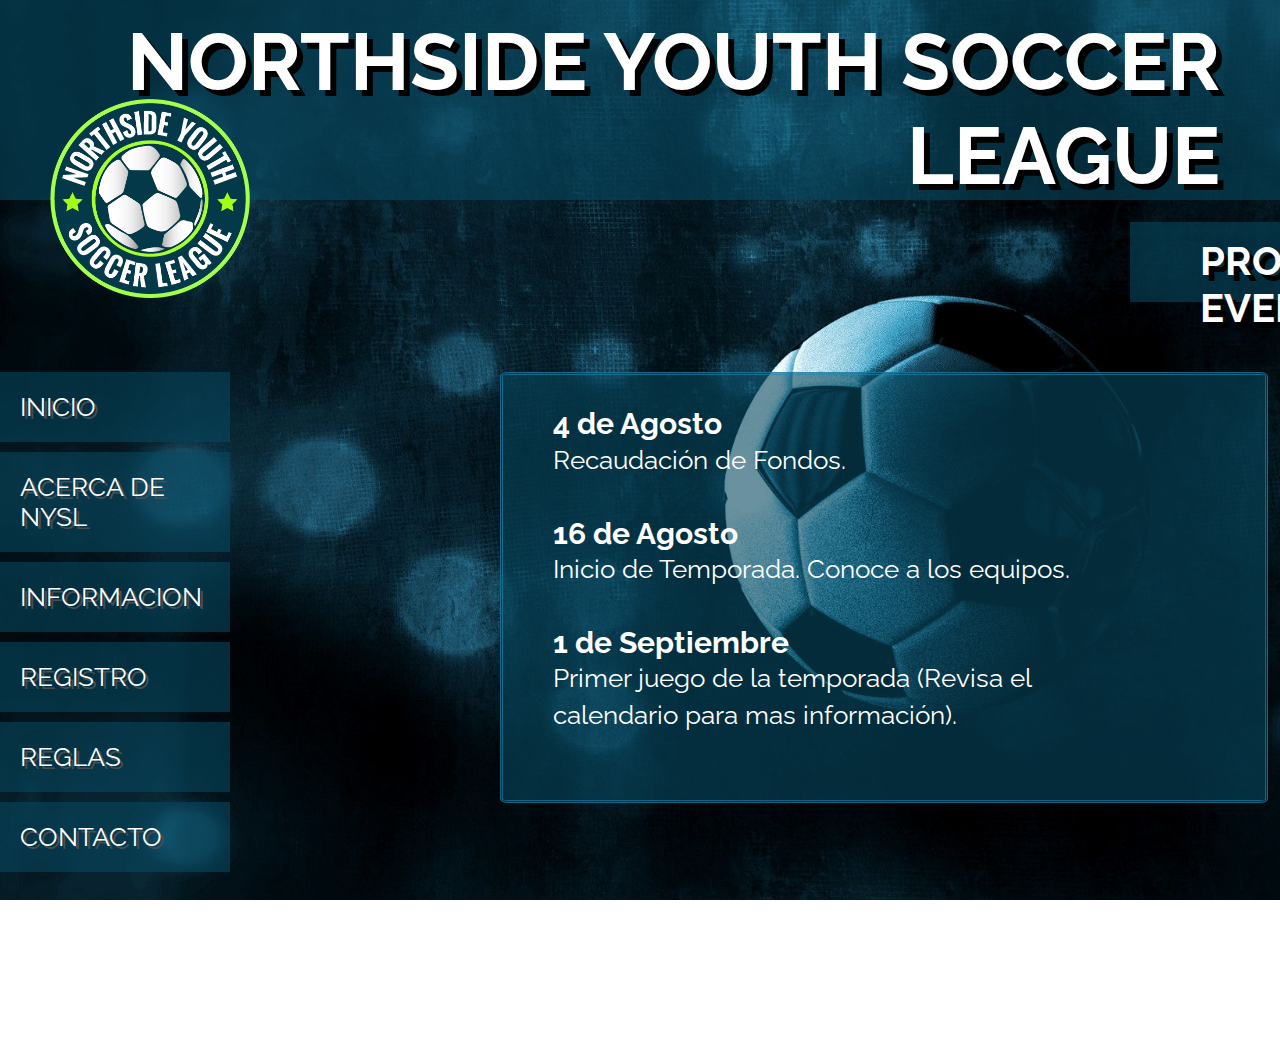
<file: index.html>
<!DOCTYPE html>
<html lang="es">
<head>
    <meta charset="UTF-8">
    <meta http-equiv="X-UA-Compatible" content="IE=edge">
    <meta name="viewport" content="width=device-width, initial-scale=1.0">
    <meta name="keywords" content= "NYSL, soccer, league, chicago">
    <meta name="description" content="esta pagina es sobre la NYSL">
    <title>NYSL-Home</title>
    <link rel="stylesheet" href="style.css">
    <link rel="preconnect" href="https://fonts.googleapis.com">
    <link rel="preconnect" href="https://fonts.gstatic.com" crossorigin>
    <link href="https://fonts.googleapis.com/css2?family=Raleway&display=swap" rel="stylesheet">
    
</head>
<body>
    <header class="encabezado">
        <h1>NORTHSIDE YOUTH SOCCER LEAGUE</h1>
    </header> <br>

    <div>
        <img src="assets/resources/nysl_logo.png" alt="logonysl">
    </div>

    <aside class="menu" >
        <a class="menu__opc" href="index.html"> INICIO </a>
        <a class="menu__opc"href="about.html"> ACERCA DE NYSL</a>
        <a class="menu__opc"href="game_info.html"> INFORMACION </a>
        <a class="menu__opc"href="registration.html"> REGISTRO</a>
        <a class="menu__opc"href="rules.html"> REGLAS</a>
        <a class="menu__opc"href="contact.html"> CONTACTO </a>
    </aside>
   
    <h2 class="titulo-h2"> PROXIMOS EVENTOS</h2> 

    
    
    <div class="contenido">
        <h3 class="contenido__titulo">4 de Agosto</h3>
            <p class="contenido__interior"> Recaudación de Fondos.</p><br>
        <h3 class="contenido__titulo">16 de Agosto</h3>
            <p class="contenido__interior"> Inicio de Temporada. Conoce a los equipos.</p><br>
        <h3 class="contenido__titulo">1 de Septiembre</h3>
            <p class="contenido__interior"> Primer juego de la temporada (Revisa el <br>calendario para mas información).</p><br>
    </div>
    

</body>
</html>



    <!--<div class="menu">
        <form>
            <a href="index.html" style="background-color: red;">
                <input type="button" value="INICIO">
            </a>
        </form>
        <form>
            <a href="about.html">
                <input type="button" value="ACERCA DE NYSL">
            </a>
        </form>
        <form>
            <a href="game_info.html">
                <input type="button" value="INFORMACION">
            </a>
        </form>
        <form>
            <a href="registration.html">
                <input type="button" value="REGISTRO">
            </a>
        </form>
        <form>
            <a href="rules.html">
                <input type="button" value="REGLAMENTO">
            </a>
        </form>
        <form>
            <a href="contact.html">
                <input type="button" value="CONTACTANOS">
            </a>
        </form> -->
    
    
    
       <!--<ul >
        <li><a href="index.html"> INICIO </a></li>
        <li><a href="about.html"> ACERCA DE NYSL</a></li>
        <li><a href="game_info.html"> INFORMACION </a></li>
        <li><a href="registration.html"> REGISTRO</a></li>
        <li><a href="rules.html"> REGLAS</a></li>
        <li><a href="contact.html"> CONTACTO </a></li>        
     </ul>   -->
</file>
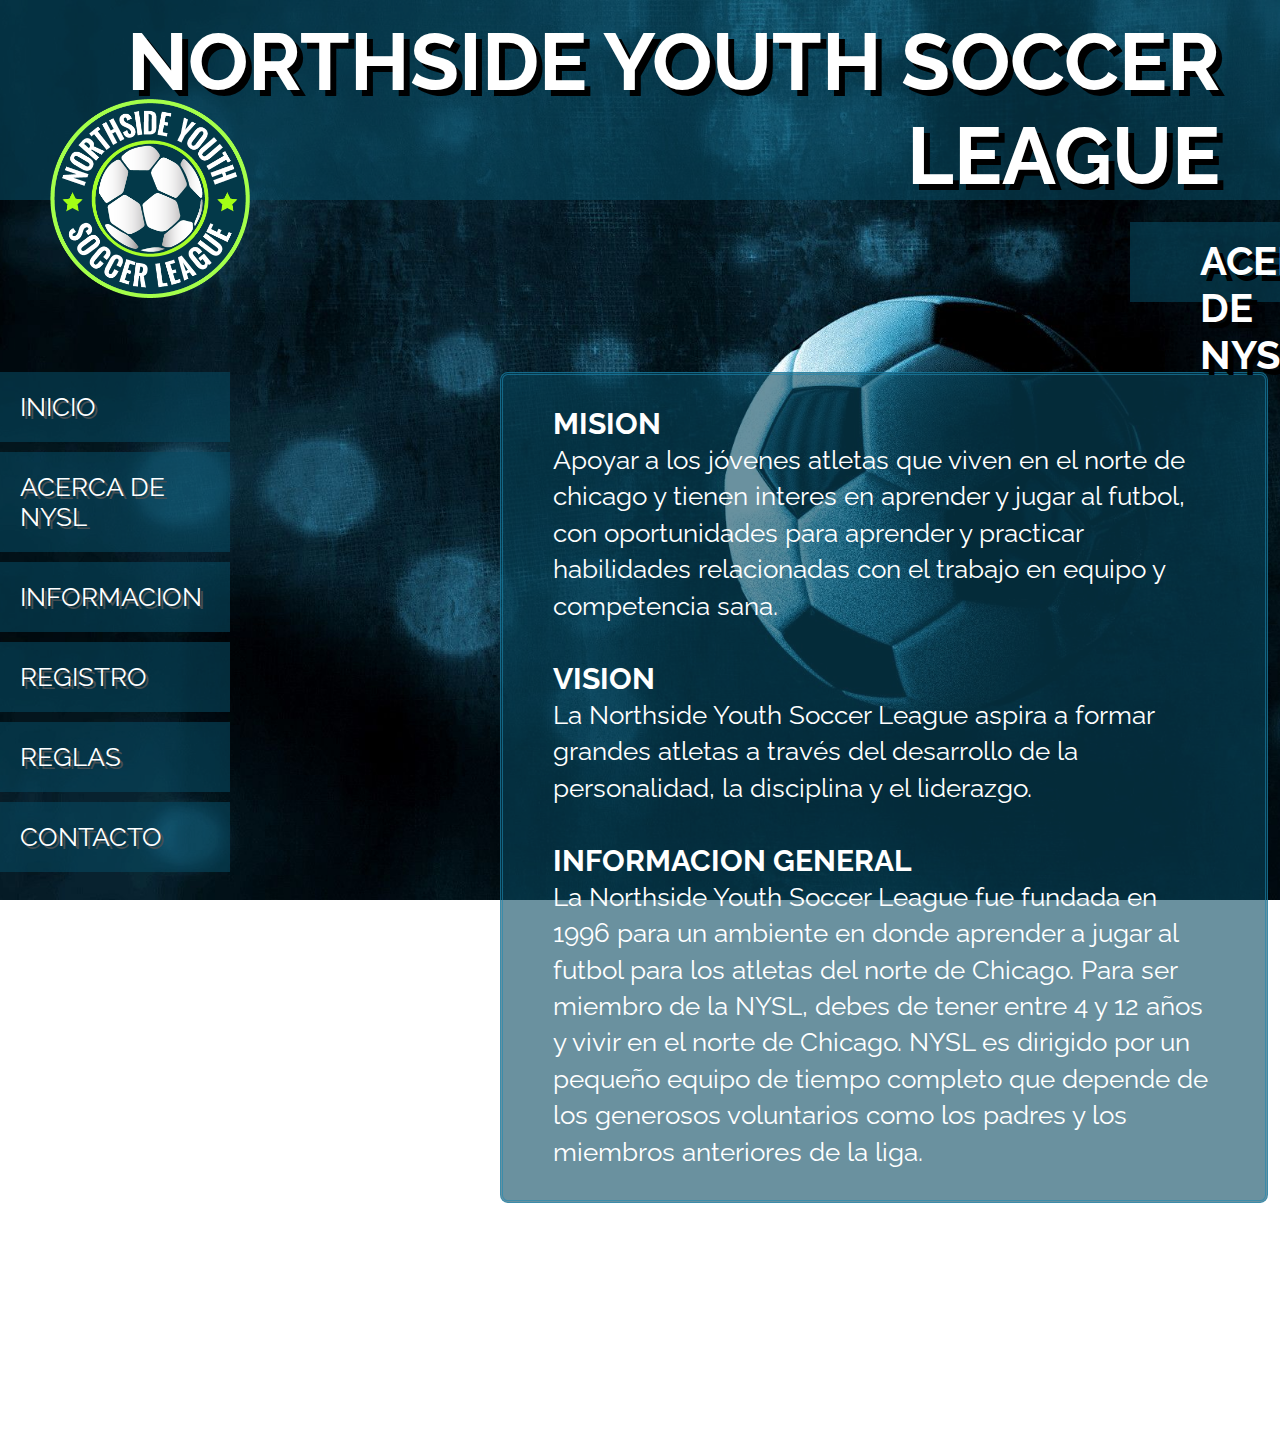
<file: about.html>
<!DOCTYPE html>
<html lang="es">
<head>
    <meta charset="UTF-8">
    <meta http-equiv="X-UA-Compatible" content="IE=edge">
    <meta name="viewport" content="width=device-width, initial-scale=1.0">
    <meta name="keywords" content= "NYSL, soccer, league, chicago">
    <meta name="description" content="esta pagina es sobre la NYSL">
    <title>NYSL-Home</title>
    <link rel="stylesheet" href="style.css">
    <link rel="preconnect" href="https://fonts.googleapis.com">
    <link rel="preconnect" href="https://fonts.gstatic.com" crossorigin>
    <link href="https://fonts.googleapis.com/css2?family=Raleway&display=swap" rel="stylesheet">
    
</head>
<body>
    <header class="encabezado">
        <h1>NORTHSIDE YOUTH SOCCER LEAGUE</h1>
    </header> <br>

    <div>
        <img src="assets/resources/nysl_logo.png" alt="logonysl">
    </div>

    <aside class="menu" >
        <a class="menu__opc" href="index.html"> INICIO </a>
        <a class="menu__opc"href="about.html"> ACERCA DE NYSL</a>
        <a class="menu__opc"href="game_info.html"> INFORMACION </a>
        <a class="menu__opc"href="registration.html"> REGISTRO</a>
        <a class="menu__opc"href="rules.html"> REGLAS</a>
        <a class="menu__opc"href="contact.html"> CONTACTO </a>
    </aside>
   
    <h2 class="titulo-h2"> ACERCA DE NYSL</h2> 
  
    <div class="contenido">
        <h3 class="contenido__titulo"> MISION</h3>
            <p class="contenido__interior" > Apoyar a los jóvenes atletas que viven en el norte de chicago y tienen 
            interes en aprender y jugar al futbol, con oportunidades para aprender y practicar habilidades relacionadas 
            con el trabajo en equipo y competencia sana.</p><br>
        <h3 class="contenido__titulo"> VISION</h3>
            <p class="contenido__interior" > La Northside Youth Soccer League aspira a formar grandes atletas a través del
            desarrollo de la personalidad, la disciplina y el liderazgo.</p><br>
        <h3 class="contenido__titulo"> INFORMACION GENERAL</h3>
            <p class="contenido__interior" > La Northside Youth Soccer League fue fundada en 1996 para un ambiente en 
            donde aprender a jugar al futbol para los atletas del norte de Chicago. Para ser miembro de la NYSL, debes de tener entre 
            4 y 12 años y vivir en el norte de Chicago. NYSL es dirigido por un pequeño equipo de tiempo completo que depende de  
            los generosos voluntarios como los padres y los miembros anteriores de la liga.</p>

    </div>
   
</body>
</html>
</file>
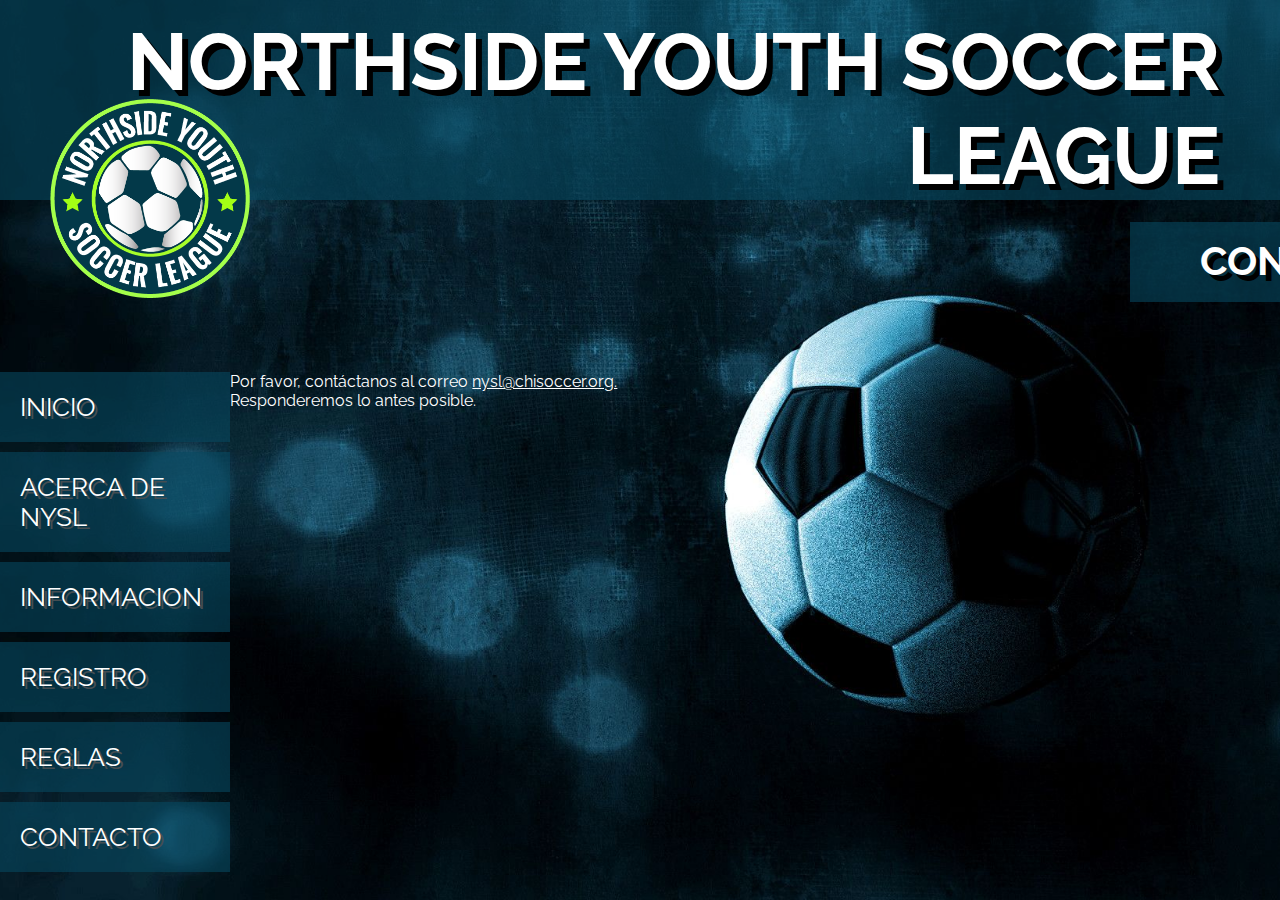
<file: contact.html>
<!DOCTYPE html>
<html lang="es">
<head>
    <meta charset="UTF-8">
    <meta http-equiv="X-UA-Compatible" content="IE=edge">
    <meta name="viewport" content="width=device-width, initial-scale=1.0">
    <meta name="keywords" content= "NYSL, soccer, league, chicago">
    <meta name="description" content="esta pagina es sobre la NYSL">
    <title>NYSL-Home</title>
    <link rel="stylesheet" href="style.css">
    <link rel="preconnect" href="https://fonts.googleapis.com">
    <link rel="preconnect" href="https://fonts.gstatic.com" crossorigin>
    <link href="https://fonts.googleapis.com/css2?family=Raleway&display=swap" rel="stylesheet">
    
</head>
<body>
    <header class="encabezado">
        <h1>NORTHSIDE YOUTH SOCCER LEAGUE</h1>
    </header> <br>

    <div>
        <img src="assets/resources/nysl_logo.png" alt="logonysl">
    </div>

    <aside class="menu" >
        <a class="menu__opc" href="index.html"> INICIO </a>
        <a class="menu__opc"href="about.html"> ACERCA DE NYSL</a>
        <a class="menu__opc"href="game_info.html"> INFORMACION </a>
        <a class="menu__opc"href="registration.html"> REGISTRO</a>
        <a class="menu__opc"href="rules.html"> REGLAS</a>
        <a class="menu__opc"href="contact.html"> CONTACTO </a>
    </aside>
   
    <h2 class="titulo-h2"> CONTACTANOS</h2> 

    <p class="correo">Por favor, contáctanos al correo <a href="mailto:nysl@chisoccer.org">nysl@chisoccer.org.</a> <br> Responderemos
    lo antes posible.</p>
    
</body>
</html>
</file>
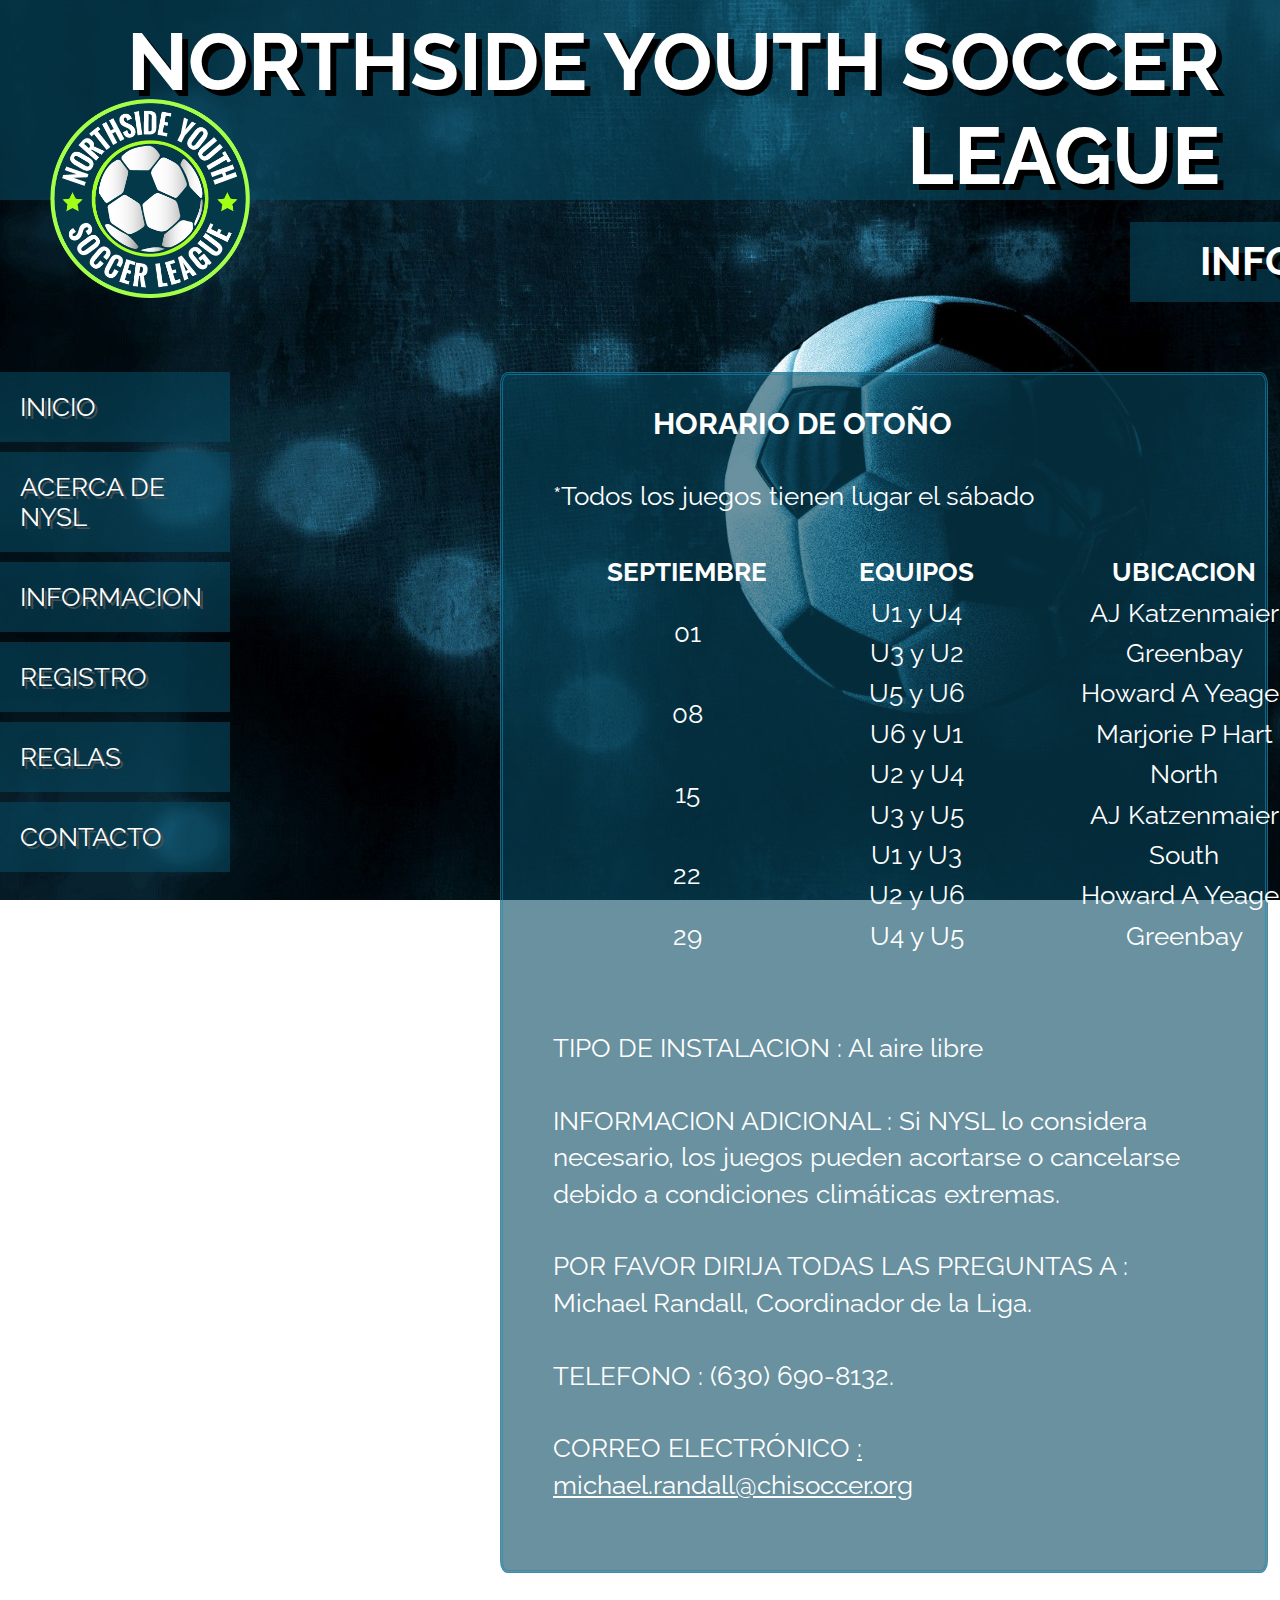
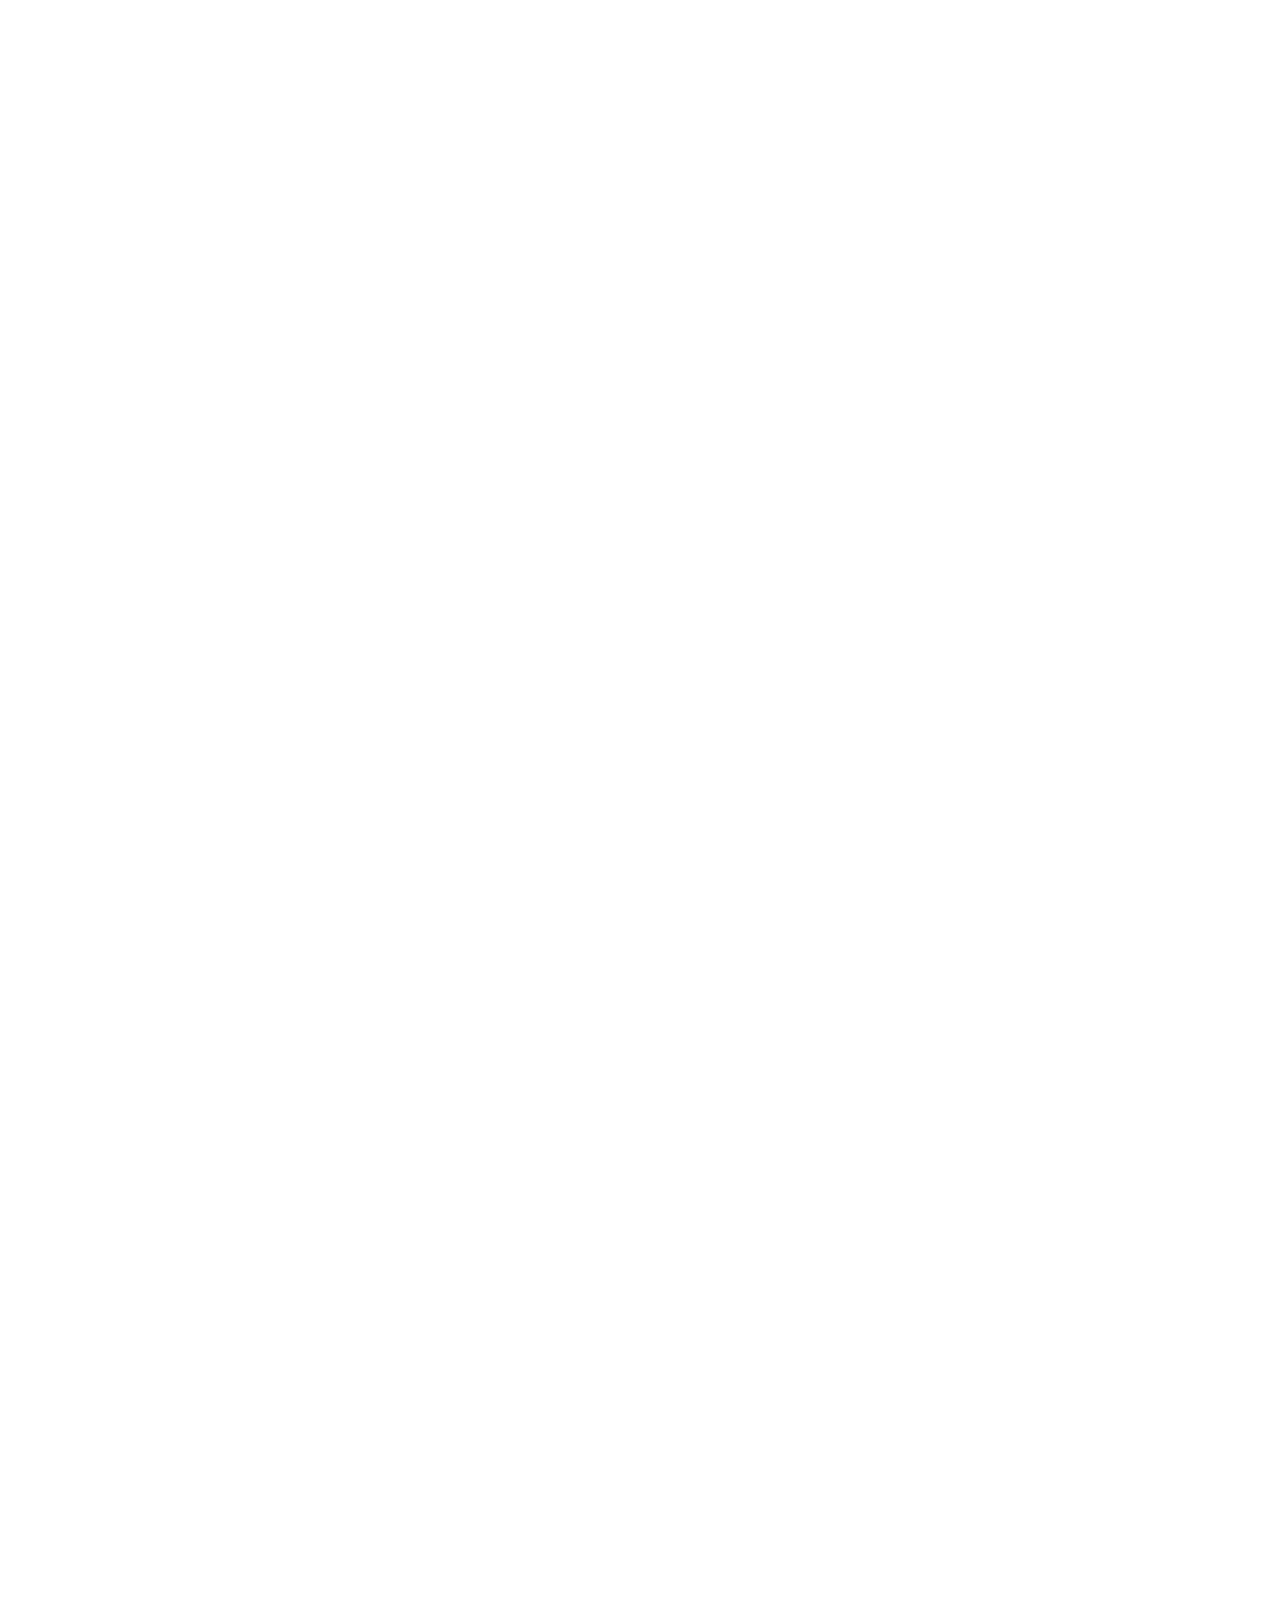
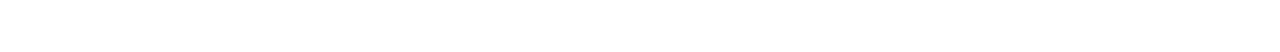
<file: game_info.html>
<!DOCTYPE html>
<html lang="es">
<head>
    <meta charset="UTF-8">
    <meta http-equiv="X-UA-Compatible" content="IE=edge">
    <meta name="viewport" content="width=device-width, initial-scale=1.0">
    <meta name="keywords" content= "NYSL, soccer, league, chicago">
    <meta name="description" content="esta pagina es sobre la NYSL">
    <title>NYSL-Home</title>
    <link rel="stylesheet" href="style.css">
    <link rel="preconnect" href="https://fonts.googleapis.com">
    <link rel="preconnect" href="https://fonts.gstatic.com" crossorigin>
    <link href="https://fonts.googleapis.com/css2?family=Raleway&display=swap" rel="stylesheet">
    
</head>
<body>
    <header class="encabezado">
        <h1>NORTHSIDE YOUTH SOCCER LEAGUE</h1>
    </header> <br>

    <div>
        <img src="assets/resources/nysl_logo.png" alt="logonysl">
    </div>

    <aside class="menu" >
        <a class="menu__opc" href="index.html"> INICIO </a>
        <a class="menu__opc"href="about.html"> ACERCA DE NYSL</a>
        <a class="menu__opc"href="game_info.html"> INFORMACION </a>
        <a class="menu__opc"href="registration.html"> REGISTRO</a>
        <a class="menu__opc"href="rules.html"> REGLAS</a>
        <a class="menu__opc"href="contact.html"> CONTACTO </a>
    </aside>
   
    <h2 class="titulo-h2"> INFORMACION </h2> 
    
    <div class="contenido">
        <h3 class="contenido__horario">HORARIO DE OTOÑO</h3><br>

        <div class="contenido__nota">
            <p>*Todos los juegos tienen lugar el sábado</p><br>
        </div>

        <table class="contenido__tabla" >
            <tr id="titulo">
                <th>SEPTIEMBRE</th>
                <th>EQUIPOS</th>
                <th>UBICACION</th>
                <th>HORARIO</th>
            </tr>
            <tr class="contenido__tabla__1">
                <td rowspan="2">01 </td>
                <td>U1 y U4</td>
                <td>AJ Katzenmaier</td>
                <td>9:30 AM</td>
            </tr>
            <tr class="contenido__tabla__1">
                <td>U3 y U2</td>
                <td>Greenbay</td>
                <td>01:00 PM</td>
            </tr>
            <tr class="contenido__tabla__1">
                <td rowspan="2">08 </td>
                <td>U5 y U6</td>
                <td>Howard A Yeager</td>
                <td>9:30 AM</td>
            </tr>
            <tr class="contenido__tabla__1">
                <td>U6 y U1</td>
                <td>Marjorie P Hart</td>
                <td>01:00 PM</td>
            </tr>
            <tr class="contenido__tabla__1">
                <td rowspan="2">15 </td>
                <td>U2 y U4</td>
                <td>North</td>
                <td>9:30 AM</td>
            </tr>
            <tr class="contenido__tabla__1">
                <td>U3 y U5</td>
                <td>AJ Katzenmaier</td>
                <td>01:00 PM</td>
            </tr>
            <tr class="contenido__tabla__1">
                <td rowspan="2">22 </td>
                <td>U1 y U3</td>
                <td>South</td>
                <td>9:30 AM</td>
            </tr>
            <tr class="contenido__tabla__1">
                <td>U2 y U6</td>
                <td>Howard A Yeager</td>
                <td>01:00 PM</td>
            </tr>
            <tr class="contenido__tabla__1">
                <td>29</td>
                <td>U4 y U5</td>
                <td>Greenbay</td>
                <td>09:30 AM</td>
            </tr>
        </table>

        <div class="contenido__interior"><br><br>
                <p><span>TIPO DE INSTALACION</span> : Al aire libre </p><br>
                <p><span>INFORMACION ADICIONAL</span> : Si NYSL lo considera necesario, los juegos pueden 
                acortarse o cancelarse debido a condiciones climáticas extremas. </p><br>
                <p><span>POR FAVOR DIRIJA TODAS LAS PREGUNTAS A </span> : Michael Randall, Coordinador de la Liga. </p><br>
                <p><span>TELEFONO</span> : (630) 690-8132. </p><br>
                <p><span>CORREO ELECTRÓNICO</span> <a href="mailto:michael.randall@chisoccer.org">: michael.randall@chisoccer.org </a></p><br>
        </div>

    </div>

    <div class="maps">
        <div class="maps1">
            <h4>Katzenmaier</h4> 
            <iframe class="map" src="https://www.google.com/maps/embed?pb=!1m18!1m12!1m3!1d2949.7810708171!2d-87.86499018470411!3d42.325868079189156!2m3!1f0!2f0!3f0!3m2!1i1024!2i768!4f13.1!3m3!1m2!1s0x880f932fbc6ba7cd%3A0xcf2bbe275c6da815!2sAJ%20Katzenmaier%20Academy!5e0!3m2!1ses-419!2scl!4v1641848074235!5m2!1ses-419!2scl" width="600" height="450" style="border:0;" allowfullscreen="" loading="lazy"></iframe>

            <h4>Greenbay</h4>
            <iframe class="map" src="https://www.google.com/maps/embed?pb=!1m18!1m12!1m3!1d91027.92611371793!2d-88.06053462378706!3d44.5228812448663!2m3!1f0!2f0!3f0!3m2!1i1024!2i768!4f13.1!3m3!1m2!1s0x8802fab86c437363%3A0xb672a04eb1b65dc5!2sGreen%20Bay%20Area%20Public%20Schools!5e0!3m2!1ses-419!2scl!4v1641848641768!5m2!1ses-419!2scl" width="600" height="450" style="border:0;" allowfullscreen="" loading="lazy"></iframe>

            <h4>Howard A Yeager</h4>
            <iframe class="map" src="https://www.google.com/maps/embed?pb=!1m18!1m12!1m3!1d378811.00871537335!2d-88.03859429673238!3d42.1190130892061!2m3!1f0!2f0!3f0!3m2!1i1024!2i768!4f13.1!3m3!1m2!1s0x880feccac26b07c5%3A0x8b51fa5d6efe771a!2sHoward%20A.%20Yeager%20School%20(PREK-K)!5e0!3m2!1ses-419!2scl!4v1641848683893!5m2!1ses-419!2scl" width="600" height="450" style="border:0;" allowfullscreen="" loading="lazy"></iframe>

        </div>   
        <div class="maps2">
            <h4>Marjorie P Hart</h4>
            <iframe class="map" src="https://www.google.com/maps/embed?pb=!1m18!1m12!1m3!1d379941.0993128908!2d-87.92612406718753!3d41.9296229!2m3!1f0!2f0!3f0!3m2!1i1024!2i768!4f13.1!3m3!1m2!1s0x880fd30f2637f9d7%3A0xdbff5d5dfcfcfa35!2sMarjorie%20P%20Hart%20Elementary!5e0!3m2!1ses-419!2scl!4v1641848763006!5m2!1ses-419!2scl" width="600" height="450" style="border:0;" allowfullscreen="" loading="lazy"></iframe>

            <h4>North Elementary</h4>
            <iframe class="map" src="https://www.google.com/maps/embed?pb=!1m18!1m12!1m3!1d379945.15622705425!2d-87.92612605247503!3d41.9289417535017!2m3!1f0!2f0!3f0!3m2!1i1024!2i768!4f13.1!3m3!1m2!1s0x880fb793e8d23749%3A0xbdd4da26438cf3a0!2sNorth%20Elementary%20School!5e0!3m2!1ses-419!2scl!4v1641848808307!5m2!1ses-419!2scl" width="600" height="450" style="border:0;" allowfullscreen="" loading="lazy"></iframe>

            <h4>South Elementary</h4>
            <iframe class="map" src="https://www.google.com/maps/embed?pb=!1m18!1m12!1m3!1d379949.21307715203!2d-87.92612803778374!3d41.92826060874425!2m3!1f0!2f0!3f0!3m2!1i1024!2i768!4f13.1!3m3!1m2!1s0x880f6d4a6d2e1093%3A0xdea3c745e6bb6aa0!2sSouth%20Elementary%20School!5e0!3m2!1ses-419!2scl!4v1641848853611!5m2!1ses-419!2scl" width="600" height="450" style="border:0;" allowfullscreen="" loading="lazy"></iframe>

        </div>
        
    </div>

</body>
</html>
</file>
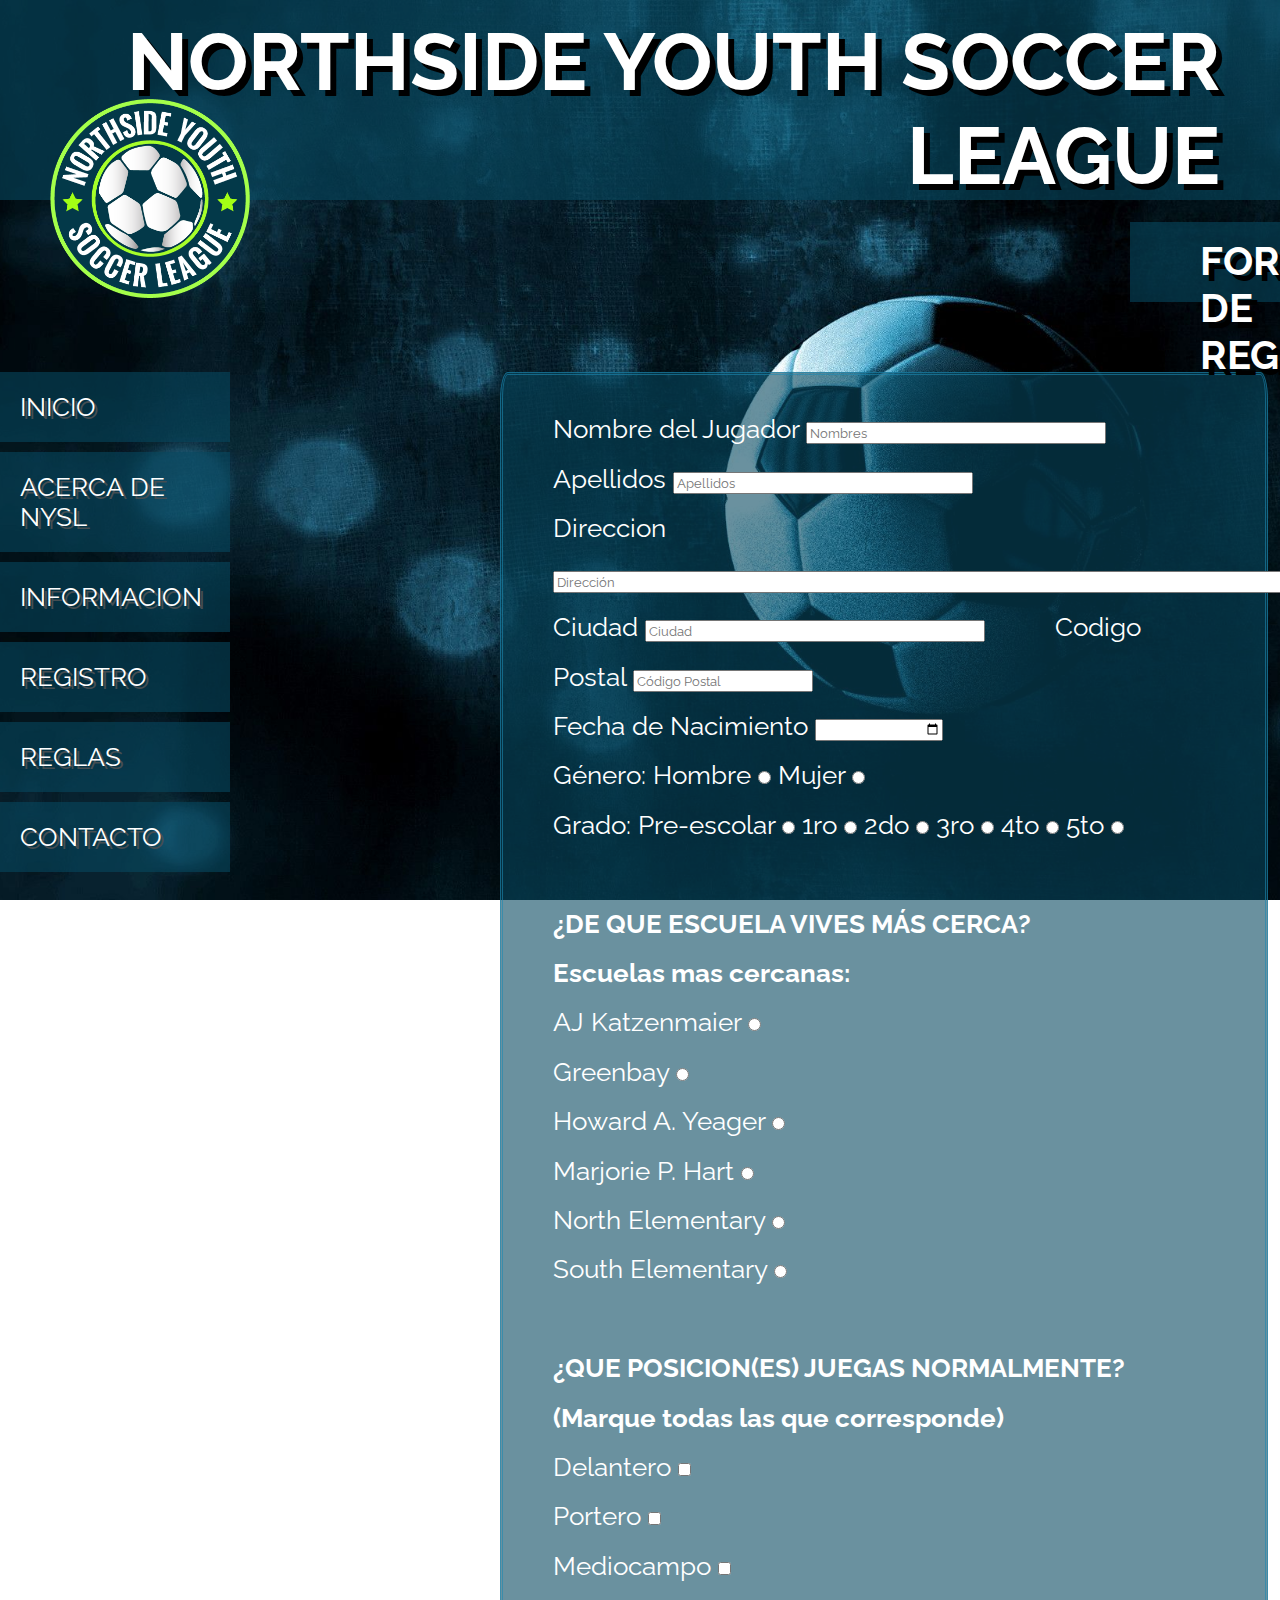
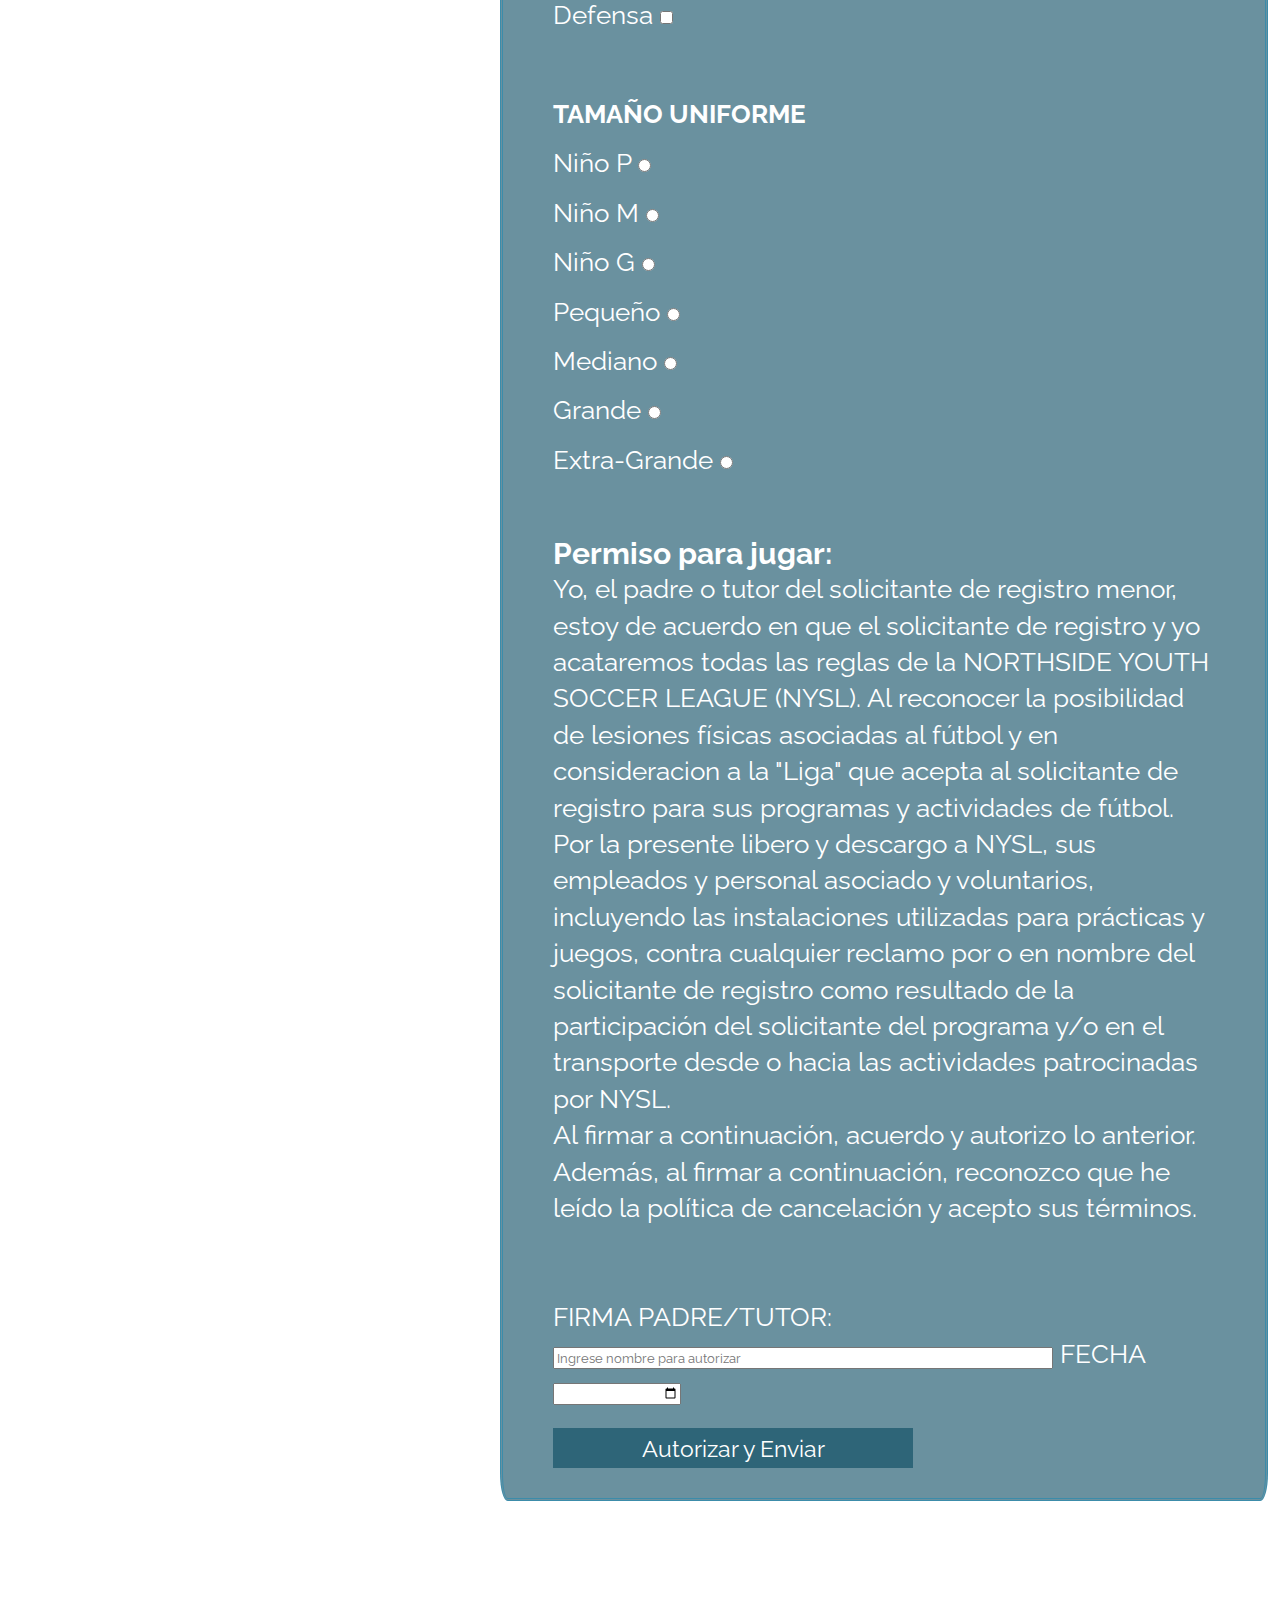
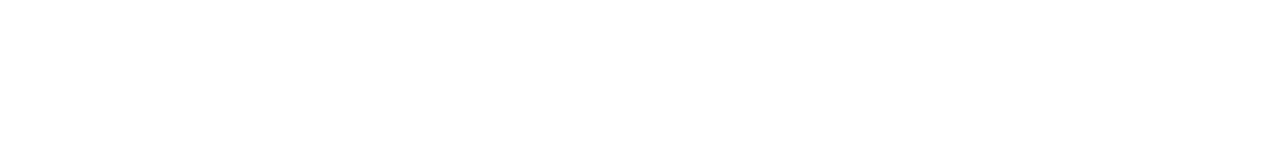
<file: registration.html>
<!DOCTYPE html>
<html lang="es">
<head>
    <meta charset="UTF-8">
    <meta http-equiv="X-UA-Compatible" content="IE=edge">
    <meta name="viewport" content="width=device-width, initial-scale=1.0">
    <meta name="keywords" content= "NYSL, soccer, league, chicago">
    <meta name="description" content="esta pagina es sobre la NYSL">
    <title>NYSL-Home</title>
    <link rel="stylesheet" href="style.css">
    <link rel="preconnect" href="https://fonts.googleapis.com">
    <link rel="preconnect" href="https://fonts.gstatic.com" crossorigin>
    <link href="https://fonts.googleapis.com/css2?family=Raleway&display=swap" rel="stylesheet">
    
</head>
<body>
    <header class="encabezado">
        <h1>NORTHSIDE YOUTH SOCCER LEAGUE</h1>
    </header> <br>

    <div>
        <img src="assets/resources/nysl_logo.png" alt="logonysl">
    </div>

    <aside class="menu" >
        <a class="menu__opc" href="index.html"> INICIO </a>
        <a class="menu__opc"href="about.html"> ACERCA DE NYSL</a>
        <a class="menu__opc"href="game_info.html"> INFORMACION </a>
        <a class="menu__opc"href="registration.html"> REGISTRO</a>
        <a class="menu__opc"href="rules.html"> REGLAS</a>
        <a class="menu__opc"href="contact.html"> CONTACTO </a>
    </aside>
   
    <h2 class="titulo-h2"> FORMULARIO DE REGISTRO</h2> 

    <form class="contenido" action="show_data.html" method="get">
        <div class="datos__personales">
            <label for="name">Nombre del Jugador</label>
            <input type="text" id="name" name="name" placeholder="Nombres" size="35" >&nbsp;&nbsp;&nbsp;&nbsp;&nbsp;
            <label for="lastname">Apellidos</label>
            <input type="text" id="lastname" name="lastname" placeholder="Apellidos" size="35" > <br>
            <label for="adress"> Direccion</label>
            <input type="text" id="adress" name="adress" placeholder="Dirección" size="107" ><br>
            <label for="city">Ciudad</label>
            <input type="text" id="city" name="city" placeholder="Ciudad" size="40" > &nbsp;&nbsp;&nbsp;&nbsp;&nbsp;&nbsp;&nbsp;&nbsp;
            <label for="zipcode">Codigo Postal</label>
            <input type="number" id="zipcode" name="zipcode" placeholder="Código Postal"> <br>
            <label>Fecha de Nacimiento</label>
            <input type="date" id="birth" name="birth" >&nbsp;&nbsp;&nbsp;&nbsp;&nbsp;&nbsp;&nbsp;
            &nbsp;&nbsp;&nbsp;&nbsp;&nbsp;&nbsp;&nbsp;&nbsp;&nbsp;
            
            <div>
                Género:
                <label> Hombre</label>
                <input type="radio" id="gendermale" name="gendermale">
                <label> Mujer</label>
                <input type="radio" id="genderfemale" name="genderfemale">
            </div>
           
            <div>
                Grado:
                <label> Pre-escolar</label>
                <input type="radio" id="pre_school" name="pre_school" >
                <label> 1ro</label>
                <input type="radio" id="first" name="first" >
                <label> 2do</label>
                <input type="radio" id="second" name="second" >
                <label> 3ro</label>
                <input type="radio" id="third" name="third" >
                <label> 4to</label>
                <input type="radio" id="fourth" name="fourth" >
                <label> 5to</label>
                <input type="radio" id="fifth" name="fifth" > <br><br>
            </div>
            
        </div>
    
        <div class="datos__personales">
            <h4>¿DE QUE ESCUELA VIVES MÁS CERCA?</h4>
            <h4>Escuelas mas cercanas:</h4>
            <div >
                <label> AJ Katzenmaier</label>
                <input type="radio" id="schoolAJK" name="schoolAJK" ><br>
                <label> Greenbay</label>
                <input type="radio" id="schoolGB" name="schoolGB" ><br>
                <label> Howard A. Yeager</label>
                <input type="radio" id="schoolHAY" name="schoolHAY" ><br>
                <label> Marjorie P. Hart</label>
                <input type="radio" id="schoolMPA" name="schoolMPA" ><br>
                <label> North Elementary</label>
                <input type="radio" id="schoolNE" name="schoolNE" ><br>
                <label> South Elementary</label>
                <input type="radio" id="schoolSE" name="schoolSE" ><br><br>
            </div>
    
            <h4>¿QUE POSICION(ES) JUEGAS NORMALMENTE? (Marque todas las que corresponde)</h4>
            <div class="datos__personales" >
                <div class="col1">
                    <label> Delantero</label>
                    <input type="checkbox" id="Delantero" name="Delantero" ><br>
                    <label> Portero</label>
                    <input type="checkbox" id="Portero" name="Portero"><br>
                    <label> Mediocampo</label>
                    <input type="checkbox" id="Mediocampo" name="Mediocampo"><br>
                    <label> Defensa</label>
                    <input type="checkbox" id="Defensa" name="Defensa"><br><br>
                </div>
                 
            </div>
    
            <h4>TAMAÑO UNIFORME</h4>
            <div class="datos__personales">
                <div class="col1">
                    <label> Niño P</label>
                    <input type="radio" id="NiñoP" name="NiñoP" ><br>
                    <label> Niño M</label>
                    <input type="radio" id="NiñoM" name="NiñoM" ><br>
                    <label> Niño G</label>
                    <input type="radio" id="NIñoG" name="NIñoG" ><br>
                    <label>Pequeño</label>
                    <input type="radio" id="Pequeño" name="Pequeño" >  
                </div>
                <div class="col2">
                    <label> Mediano</label>
                    <input type="radio" id="Mediano" name="Mediano" ><br>
                    <label> Grande</label>
                    <input type="radio" id="Grande" name="Grande" ><br>
                    <label> Extra-Grande</label>
                    <input type="radio" id="Extra-Grande" name="Extra-Grande" ><br> <br>
                </div>    
            </div>
        </div>
    
        <div class="contenido__interior"> 
            <h3>Permiso para jugar:</h3>
            <p>Yo, el padre o tutor del solicitante de registro menor, estoy de acuerdo en que el solicitante de registro
                 y yo acataremos todas las reglas de la NORTHSIDE YOUTH SOCCER LEAGUE (NYSL). Al reconocer la posibilidad de lesiones físicas asociadas al fútbol y en consideracion 
                a la "Liga" que acepta al solicitante de registro para sus programas y actividades de fútbol. Por la presente libero y descargo a NYSL, sus empleados y personal asociado
                y voluntarios, incluyendo las instalaciones utilizadas para prácticas y juegos, contra cualquier reclamo por o en nombre del solicitante de registro como resultado
                de la participación del solicitante del programa y/o en el transporte desde o hacia las actividades patrocinadas por NYSL.</p>
            <p>Al firmar a continuación, acuerdo y autorizo lo anterior. Además, al firmar a continuación, reconozco que he leído la política de cancelación y 
                acepto sus términos.</p><br><br>
        </div>
    
        <div class="autorizacion">
            <label for="name">FIRMA PADRE/TUTOR:</label>
            <input type="text" id="authname" name="authname" placeholder="Ingrese nombre para autorizar" size="60"> 
            <label>FECHA</label>
            <input type="date" id="date" name="date">
        </div>
        <div>
            <input  type="submit" value="Autorizar y Enviar" class="boton">
        </div>
    </form>
</body>
</html>
</file>
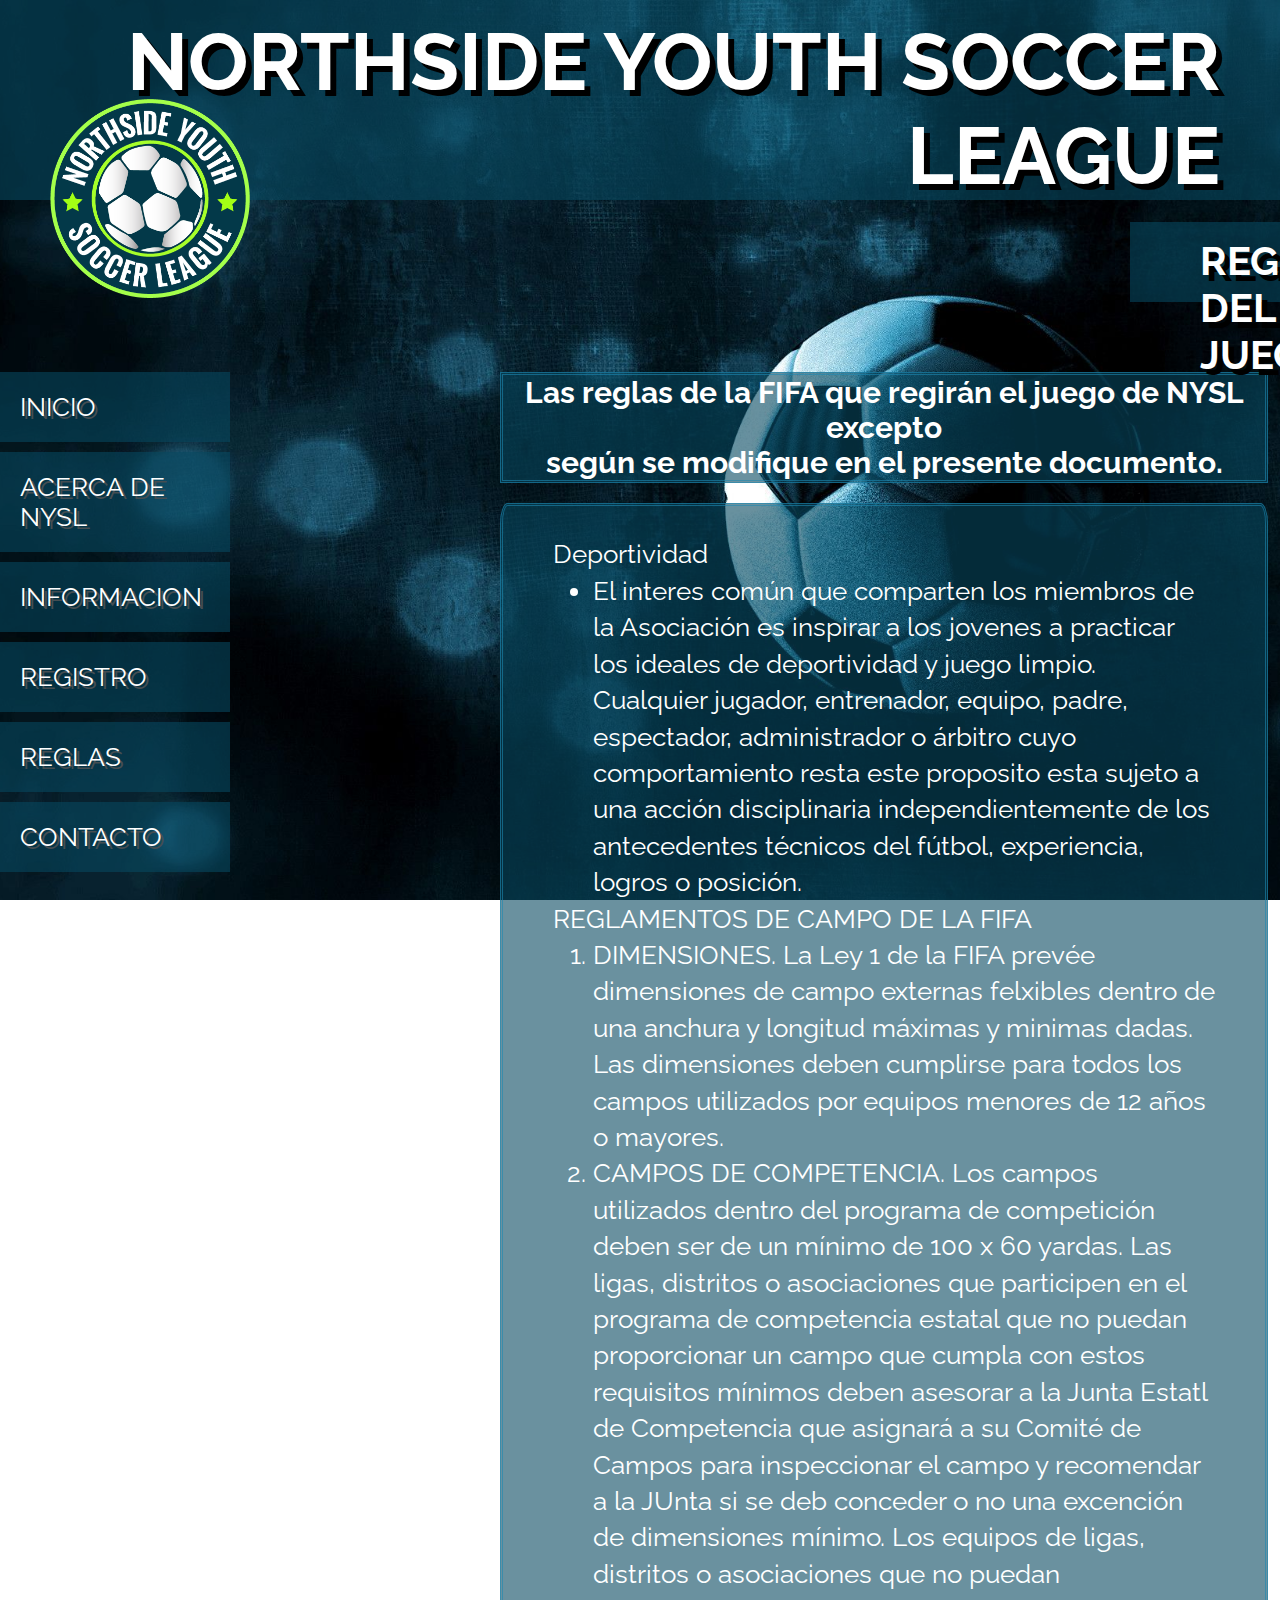
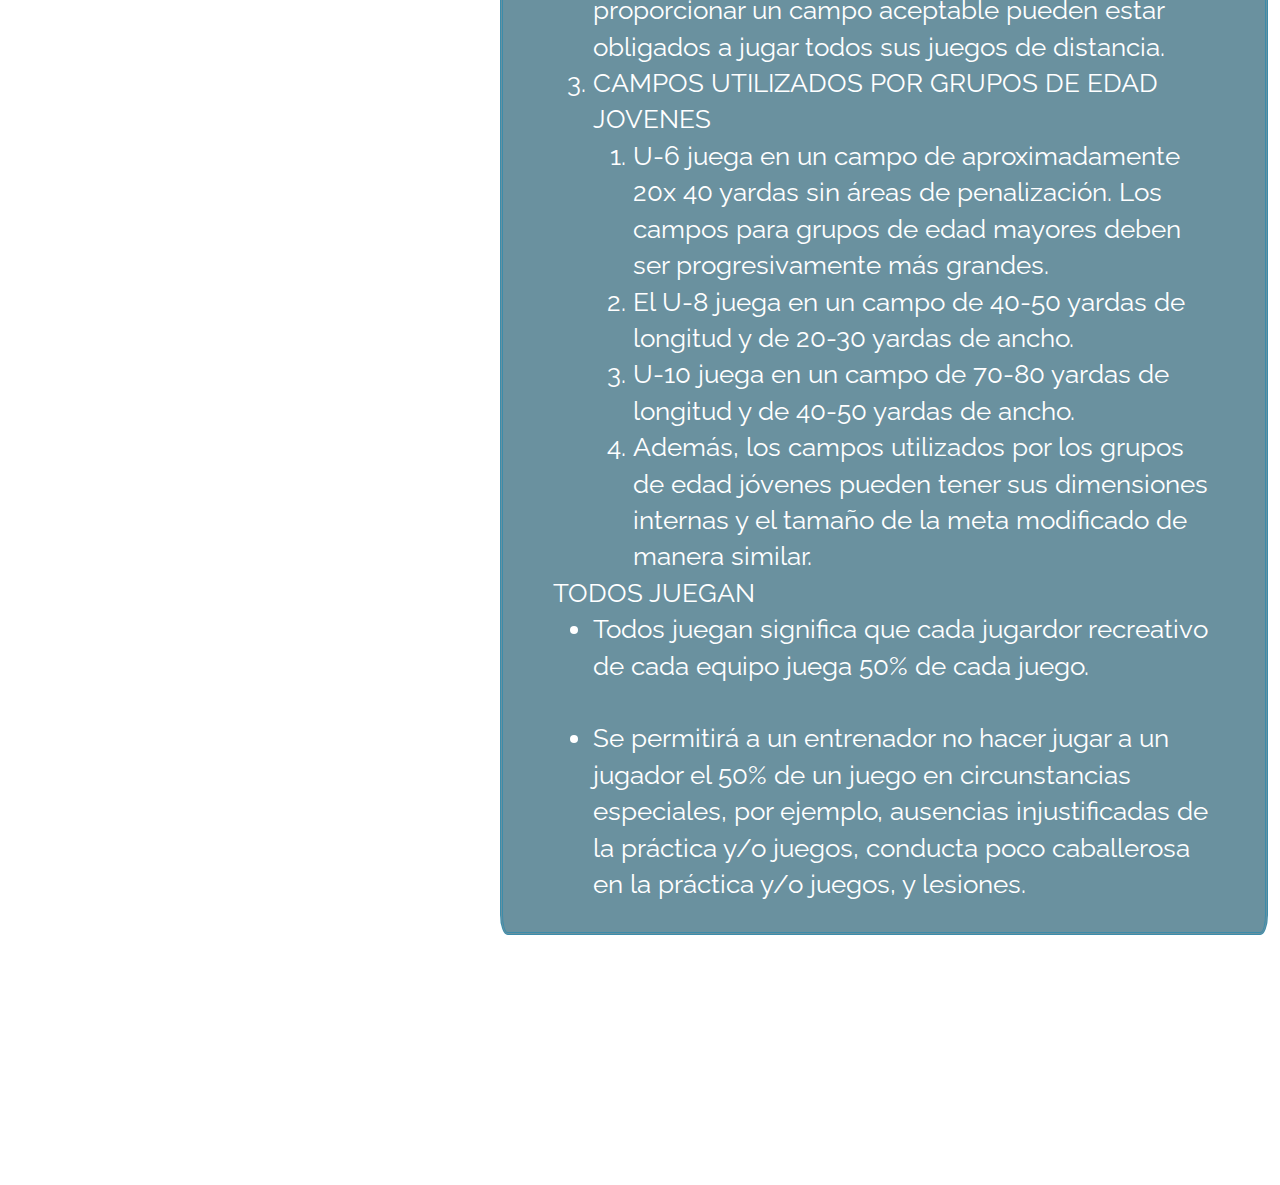
<file: rules.html>
<!DOCTYPE html>
<html lang="es">
<head>
    <meta charset="UTF-8">
    <meta http-equiv="X-UA-Compatible" content="IE=edge">
    <meta name="viewport" content="width=device-width, initial-scale=1.0">
    <meta name="keywords" content= "NYSL, soccer, league, chicago">
    <meta name="description" content="esta pagina es sobre la NYSL">
    <title>NYSL-Home</title>
    <link rel="stylesheet" href="style.css">
    <link rel="preconnect" href="https://fonts.googleapis.com">
    <link rel="preconnect" href="https://fonts.gstatic.com" crossorigin>
    <link href="https://fonts.googleapis.com/css2?family=Raleway&display=swap" rel="stylesheet">
    
</head>
<body>
    <header class="encabezado">
        <h1>NORTHSIDE YOUTH SOCCER LEAGUE</h1>
    </header> <br>

    <div>
        <img src="assets/resources/nysl_logo.png" alt="logonysl">
    </div>

    <aside class="menu" >
        <a class="menu__opc" href="index.html"> INICIO </a>
        <a class="menu__opc"href="about.html"> ACERCA DE NYSL</a>
        <a class="menu__opc"href="game_info.html"> INFORMACION </a>
        <a class="menu__opc"href="registration.html"> REGISTRO</a>
        <a class="menu__opc"href="rules.html"> REGLAS</a>
        <a class="menu__opc"href="contact.html"> CONTACTO </a>
    </aside>
   
    <h2 class="titulo-h2"> REGLAS DEL JUEGO</h2> 

    <h3 class="reglasfifa">
    Las reglas de la FIFA que regirán el juego de NYSL excepto<br>
    según se modifique en el presente documento.
    </h3>

    <div class="contenido">
        <div class="reglas__deportividad">
            <p>Deportividad</p>
            <ul> 
                <li class="contenido__interior">El interes común que comparten los miembros de la Asociación es inspirar a los jovenes a 
                 practicar los ideales de deportividad y juego limpio. Cualquier jugador, entrenador, equipo, 
                padre, espectador, administrador o árbitro cuyo comportamiento resta este proposito esta 
                sujeto a una acción disciplinaria independientemente de los antecedentes técnicos del 
                fútbol, experiencia, logros o posición.</li> 
            </ul>
        </div> 

        <div class="fifa">
            <dl>
            <dt><span>REGLAMENTOS DE CAMPO DE LA FIFA</span></dt>
                <ol class="contenido__interior">
                    <div class="fifa__dimensiones">
                        <li><span>DIMENSIONES</span>. La Ley 1 de la FIFA prevée dimensiones de campo externas felxibles dentro de
                         una anchura y longitud máximas y minimas dadas. Las dimensiones deben cumplirse para todos
                        los campos utilizados por equipos menores de 12 años o mayores.</li>
                    </div>
                    
                    <div class="fifa__campos">
                        <li ><span> CAMPOS DE COMPETENCIA</span>. Los campos utilizados dentro del programa de competición deben ser de un
                        mínimo de 100 x 60 yardas. Las ligas, distritos o asociaciones que participen en el programa 
                        de competencia estatal que no puedan proporcionar un campo que cumpla con estos requisitos mínimos 
                        deben asesorar a la Junta Estatl de Competencia que asignará a su Comité de Campos para inspeccionar
                         el campo y recomendar a la JUnta si se deb conceder o no una excención de dimensiones mínimo. 
                        Los equipos de ligas, distritos o asociaciones que no puedan proporcionar un campo aceptable pueden 
                        estar obligados a jugar todos sus juegos de distancia.</li>
                    </div>
                    
                    <div class="fifa__campos2">
                        <li ><span>CAMPOS UTILIZADOS POR GRUPOS DE EDAD JOVENES</span></li>
                        <ol>
                            <li>U-6 juega en un campo de aproximadamente 20x 40 yardas sin áreas de penalización. Los campos para
                                grupos de edad mayores deben ser progresivamente más grandes.</li>
                            <li>El U-8 juega en un campo de 40-50 yardas de longitud y de 20-30 yardas de ancho.</li>
                            <li>U-10 juega en un campo de 70-80 yardas de longitud y de 40-50 yardas de ancho.</li>
                            <li>Además, los campos utilizados por los grupos de edad jóvenes pueden tener sus dimensiones internas y el tamaño de la 
                            meta modificado de manera similar.</li>
                        </ol>   
                    </div>
                </ol>             
            </dl>
        </div>
        

        <div class="todos contenido__interior">
            <dl><span>TODOS JUEGAN</span></dt><br>
            <ul>
                <li>Todos juegan significa que cada jugardor recreativo de cada equipo juega 50% de cada juego.</li>
            </ul><br>
            <ul>
                <li> Se permitirá a un entrenador no hacer jugar a un jugador el 50% de un juego en circunstancias especiales, por ejemplo,
                ausencias injustificadas de la práctica y/o juegos, conducta poco caballerosa en la práctica y/o juegos, y lesiones.</li>
            </ul>
        </dl></div>
        
</div>

</body>
</html>
</file>
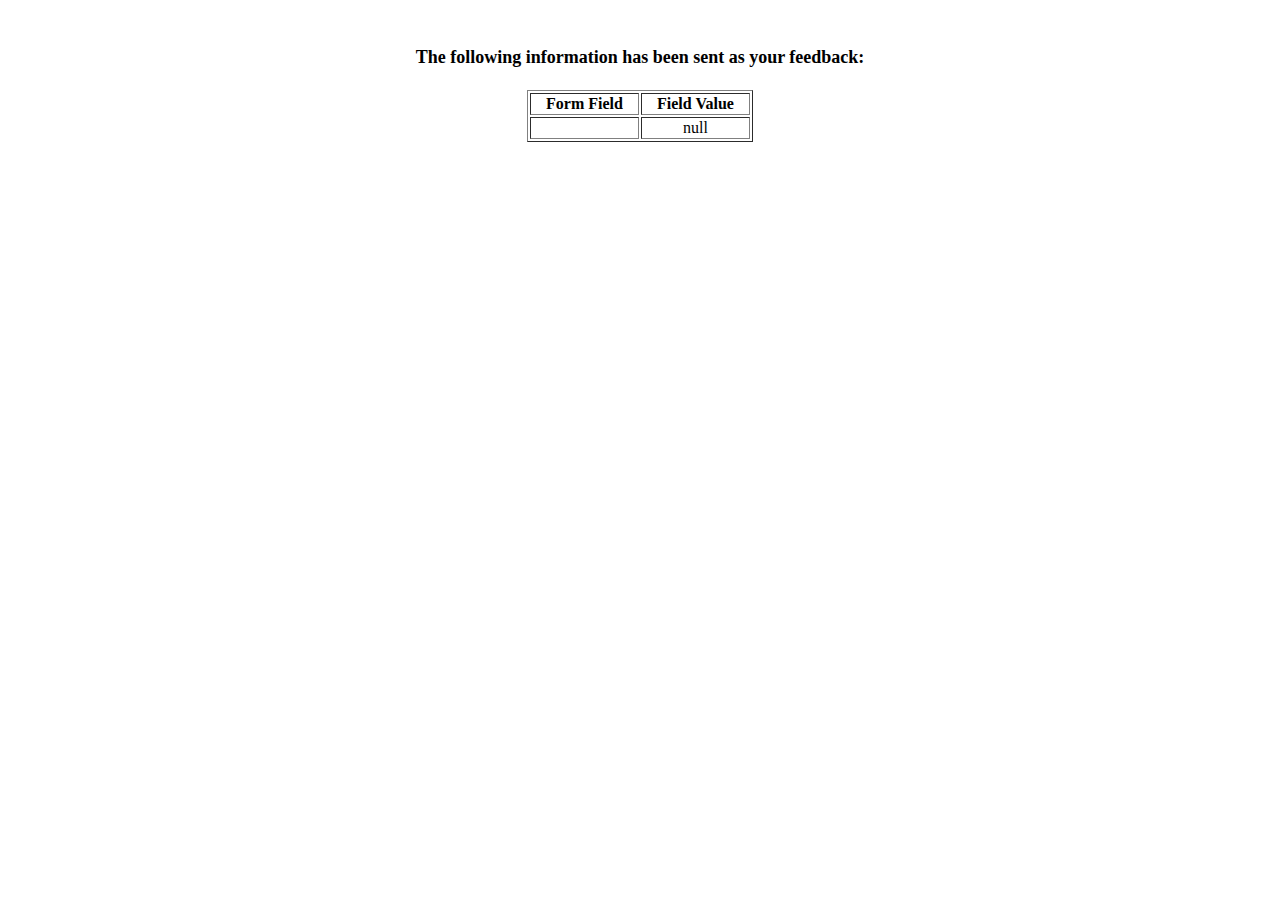
<file: show_data.html>
<html>
<head>
<title>Feedback Sent</title>
</head>
<body>
<p align=center>&nbsp;</p>
<h1 align=center><font size="+1">The following information has been sent as your
  feedback:</font></h1>

<table border="1" align=center width="226">
  <tr>
    <th align="center">Form Field</th>
    <th align="center">Field Value</th>
  </tr>

<script language="javascript">
var args = location.search.substr(1).split('&');
for (var i = 0; i < args.length; ++i) {
  var parts = args[i].split('=');
  if (parts != null) {
    var field = parts[0];
    var value = parts[1];
    if (value == null) {
      value = "null"
    }
    else {
      value = '"' + unescape(value.replace(/\+/g, ' ')) + '"';
    }

    document.writeln('<tr><td align="center">' + field + '</td>');
    document.writeln('<td align="center">' + value + '</td></tr>');
  }
}
</script>

<noscript>
<tr><td>
<p>You need to turn on Javascript in your browser.</p>

<p>In Microsoft Internet Explorer 4 or greater:</p>
<ul>
<li>From the "Tools" menu (in IE 4, it's the "View" menu), select "Internet Options".</li>
<li>Click on the "Security" tab.</li>
<li>Click on the "Custom Level" button. (In IE 4, select "Custom"
and then click on "Settings...".)</li>
<li>Under "Active scripting" make sure "Enable" is selected.</li>
</ul>

<p>In Netscape version 4 or greater:</p>
<ul>
<li>From the <b>Edit</b> menu, select <b>Preferences</b>.</li>
<li>In the <b>Category</b> list on the left, click on the word "Advanced".</li>
<li>In the panel on the right, make sure "Enable JavaScript" is checked.</li>
<li>Click the <b>OK</b> button.</li>
</ul>

</td></tr>
</noscript>

</table>
</body>
</html>
</file>
<file: style.css>
* {
  -webkit-box-sizing: border-box;
          box-sizing: border-box;
  font-family: 'Raleway', sans-serif;
  color: white;
  margin: 0px;
}

body {
  background-image: url("assets/resources/7517-futbol.jpg");
  background-attachment: fixed;
  background-position: center;
  background-repeat: no-repeat;
  background-size: cover;
}

.encabezado {
  background-color: rgba(7, 71, 95, 0.6);
  height: 200px;
  padding-right: 60px;
  padding-top: 15px;
  font-size: 40px;
  text-align: right;
  text-shadow: 6px 6px black;
}

.menu {
  margin-top: 50px;
  float: left;
  width: 18%;
  font-size: 26px;
}

.menu__opc {
  margin-top: 10px;
  background-color: rgba(7, 71, 95, 0.6);
  text-decoration: none;
  padding: 20px;
  display: block;
  text-shadow: 3px 3px #454E52;
}

.menu__opc:hover {
  background-color: rgba(30, 136, 178, 0.6);
}

img {
  width: 200px;
  margin: -120px 5px 10px 50px;
}

h2 {
  background-color: rgba(7, 71, 95, 0.6);
  text-shadow: 6px 6px black;
  height: 80px;
  text-align: right;
  font-size: 40px;
  margin: -90px 00px 70px 1130px;
  padding: 15px 70px;
}

.contenido {
  background-color: rgba(7, 71, 95, 0.6);
  width: 60%;
  height: 200%;
  border-radius: 1%;
  border-style: double;
  border-color: rgba(30, 136, 178, 0.6);
}

.contenido {
  line-height: 140%;
  margin: 20px 40px 250px 500px;
  padding: 30px 50px;
  font-size: 26px;
}

.contenido__horario {
  padding-left: 100px;
}

.contenido__tabla {
  text-align: center;
  width: 1000px;
}

.maps {
  margin: 10px 300px;
  display: -webkit-box;
  display: -ms-flexbox;
  display: flex;
}

.datos__personales {
  line-height: 190%;
}

.boton {
  margin-top: 20px;
  font-size: 23px;
  color: white;
  background: rgba(7, 71, 95, 0.6);
  border: 0px;
  width: 360px;
  height: 40px;
}

.boton:hover {
  background-color: rgba(30, 136, 178, 0.6);
}

.reglasfifa {
  background-color: rgba(7, 71, 95, 0.6);
  width: 60%;
  height: 200%;
  border-style: double;
  border-color: rgba(30, 136, 178, 0.6);
  font-size: 30px;
  margin: 20px 500px;
  text-align: center;
}
/*# sourceMappingURL=style.css.map */
</file>
